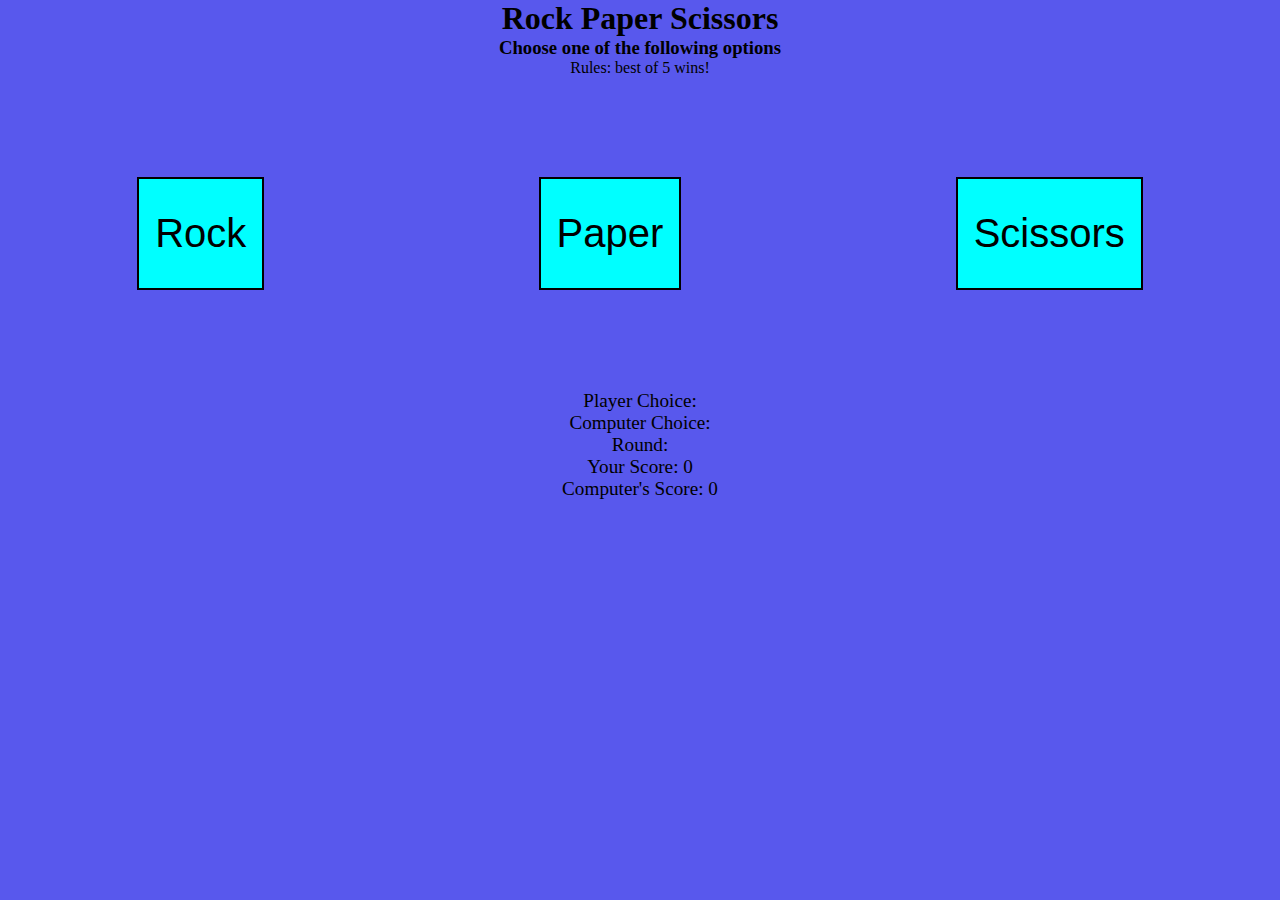
<file: index.html>
<!DOCTYPE html>
<html lang="en">
<head>
    <meta charset="UTF-8">
    <meta name="viewport" content="width=device-width, initial-scale=1.0">
    <title>Rock Paper Scissors</title>
    <link rel="stylesheet" href="styles.css">
</head>
<body>
    <h1>Rock Paper Scissors</h1>
    <h3>Choose one of the following options</h3>
    <p>Rules: best of 5 wins!</p>
    
    <div id="choices">
        <button onclick="playRound('Rock', getComputerChoice())">Rock</button>
        <button onclick="playRound('Paper', getComputerChoice())">Paper</button>
        <button onclick="playRound('Scissors', getComputerChoice())">Scissors</button>
    </div>
    <div id="display">
        <div id="playerChoice">Player Choice:</div>
        <div id="computerChoice">Computer Choice:</div>
        <div id="resultRound">Round:</div>
        <div id="playerScoreDisplay">Your Score: 0</div>
        <div id="computerScoreDisplay">Computer's Score: 0</div>
    </div>
    <script src="scripts.js"></script>
</body>
</html>
</file>
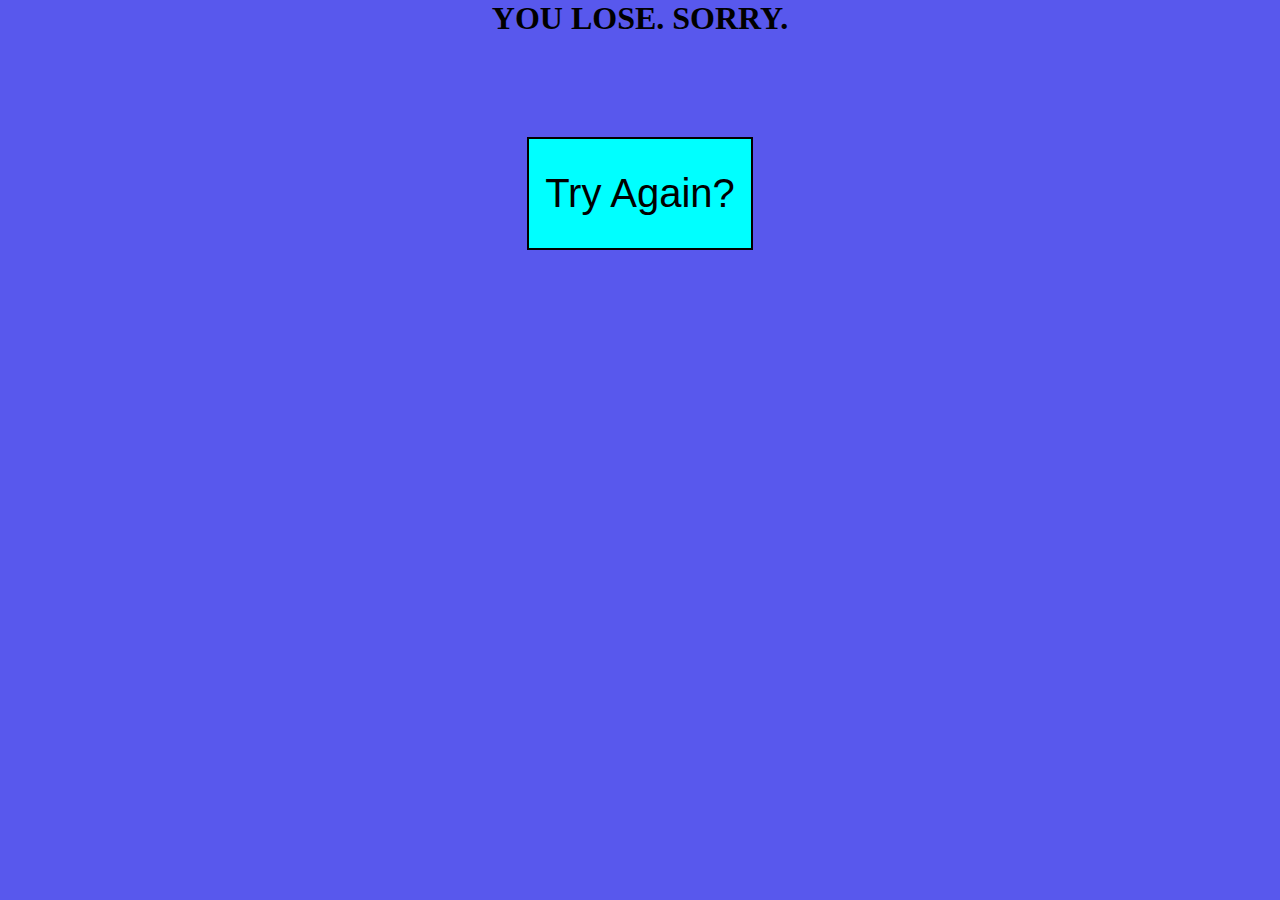
<file: lose.html>
<!DOCTYPE html>
<html lang="en">
<head>
    <meta charset="UTF-8">
    <meta name="viewport" content="width=device-width, initial-scale=1.0">
    <title>You Lose.</title>
    <link rel="stylesheet" href="styles.css">
</head>
<body>
    <h1>YOU LOSE. SORRY.</h1>
    <button id="again" onclick="location.href='index.html'">Try Again?</button>

    <script src="scripts.js"></script>

</body>
</html>
</file>
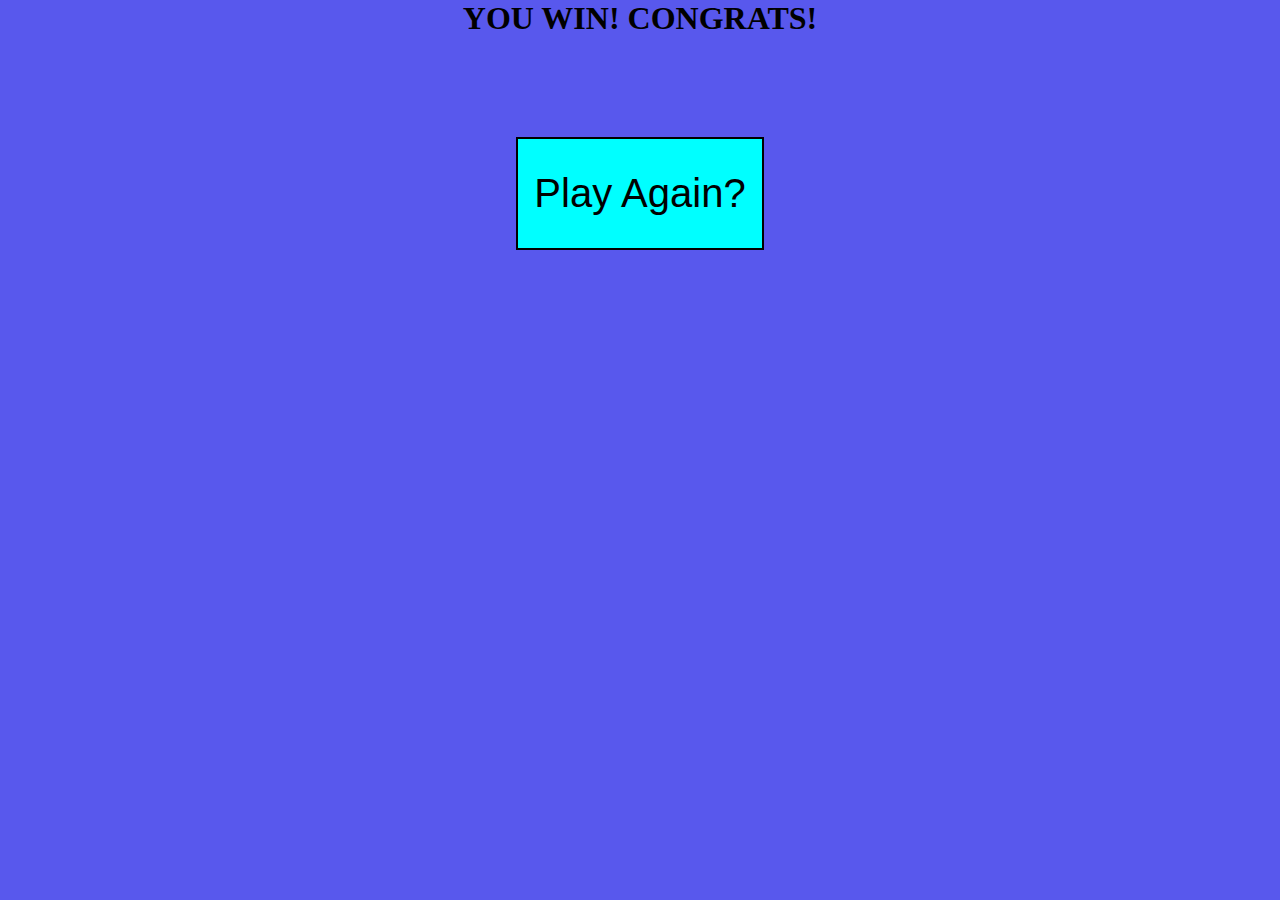
<file: win.html>
<!DOCTYPE html>
<html lang="en">
<head>
    <meta charset="UTF-8">
    <meta name="viewport" content="width=device-width, initial-scale=1.0">
    <title>You Win!</title>
    <link rel="stylesheet" href="styles.css">
</head>
<body>
    <h1>YOU WIN! CONGRATS!</h1>
    <button id="again" onclick="location.href='index.html'">Play Again?</button>

    <script src="scripts.js"></script>
</body>
</html>
</file>
<file: styles.css>
*,
*::before,
*::after {
    box-sizing: border-box;
}

* {
    margin: 0;
    padding: 0;
    background-color: rgb(88, 88, 237);
}

h1, h3, p{
    text-align: center;
}

#choices {
    display: flex;
    flex-direction:row;
    justify-content:space-around;
    align-items: center;
    margin-top: 100px;
}

button {
    font-size: 40px;
    padding: 32px 16px;
    border-style: solid;
    background-color: aqua;
}

#display {
    text-align: center;
    font-size: larger;
    margin-top:100px;
}

#again {
    display: block;
    margin-left: auto;
    margin-right: auto;
    margin-top: 100px;
}

button {
    cursor: pointer;
}
</file>
